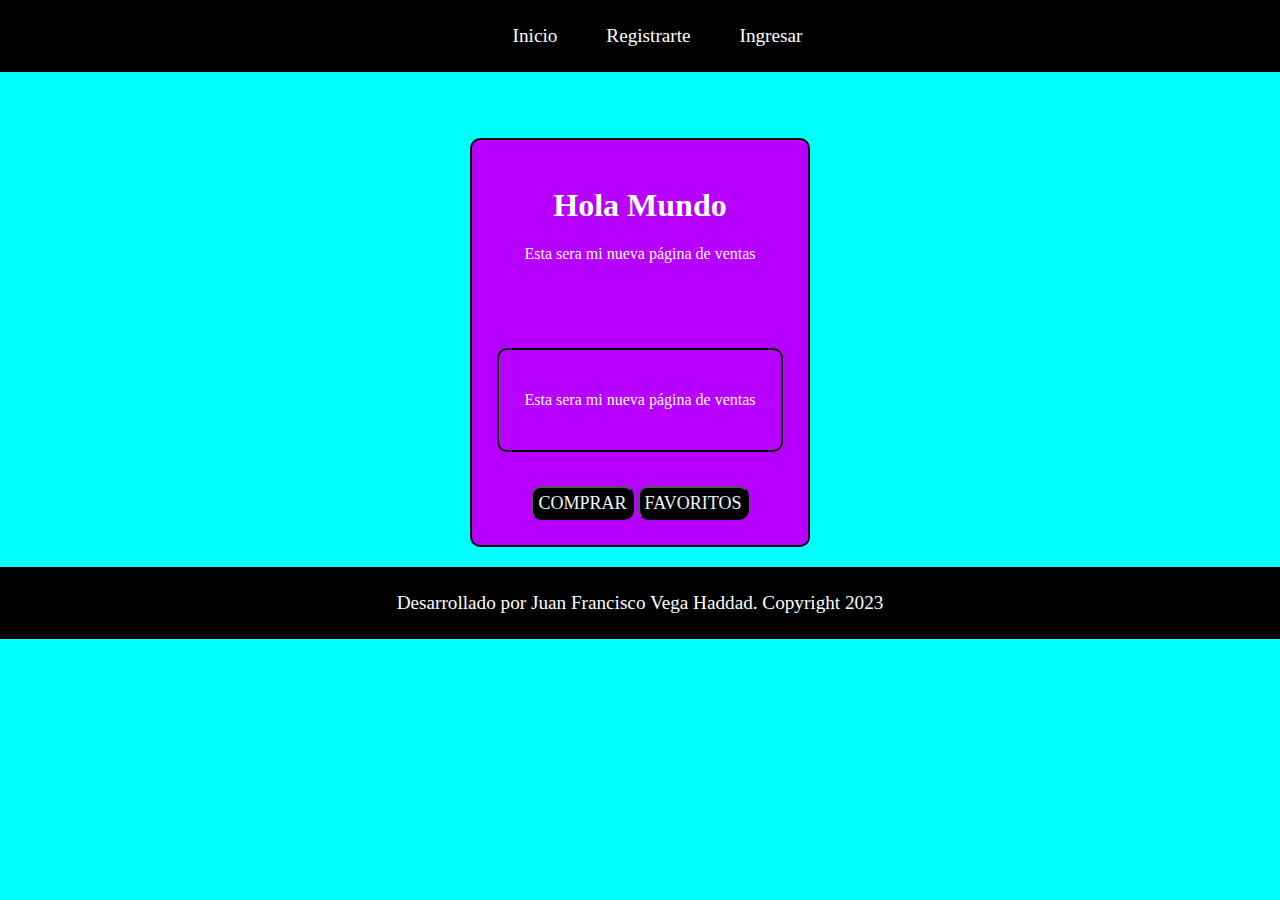
<file: index.html>
<!DOCTYPE html>
<!--[if lt IE 7]>      <html class="no-js lt-ie9 lt-ie8 lt-ie7"> <![endif]-->
<!--[if IE 7]>         <html class="no-js lt-ie9 lt-ie8"> <![endif]-->
<!--[if IE 8]>         <html class="no-js lt-ie9"> <![endif]-->
<!--[if gt IE 8]>      <html class="no-js"> <!--<![endif]-->
<html>
    <head>
        <meta charset="utf-8">
        <meta http-equiv="X-UA-Compatible" content="IE=edge">
        <title></title>
        <meta name="description" content="">
        <meta name="viewport" content="width=device-width, initial-scale=1">
        <link rel="stylesheet" href="./CSS/styles.css">
    </head>
    <body>
        <nav>
        <ul>
            <li><a href="#">Inicio</a> </li>
            <li><a href="./login.html">Registrarte</a></li>
            <li><a href="./registro.html">Ingresar</a></li>
        </ul>
        </nav>
        <div>
        <h1>Hola Mundo</h1>
        <p>Esta sera mi nueva página de ventas</p>
        <br>
        <div id="Separado1">
            <p>Esta sera mi nueva página de ventas</p>
            
        </div>
        <br>
        <h3 id="Compro"></h3>
            <button class="boton" onclick="MostrarAccion()">COMPRAR</button>
            <button class="boton" onclick="BorrarAccion()">FAVORITOS</button>
        
            
        </div>
        <script src="./Scripts/script.js" async defer></script>

    </body>
    <footer>
        <p>Desarrollado por Juan Francisco Vega Haddad. Copyright 2023</p>
    </footer>
</html>
</file>
<file: CSS/styles.css>
/*! normalize.css v8.0.1 | MIT License | github.com/necolas/normalize.css */

/* Document
   ========================================================================== */

/**
 * 1. Correct the line height in all browsers.
 * 2. Prevent adjustments of font size after orientation changes in iOS.
 */

 html {
    line-height: 1.15; /* 1 */
    -webkit-text-size-adjust: 100%; /* 2 */
  }
  
  /* Sections
     ========================================================================== */
  
  /**
   * Remove the margin in all browsers.
   */
  
  body {
    margin: 0;
  }
  
  /**
   * Render the `main` element consistently in IE.
   */
  
  main {
    display: block;
  }
  
  /**
   * Correct the font size and margin on `h1` elements within `section` and
   * `article` contexts in Chrome, Firefox, and Safari.
   */
  
  h1 {
    font-size: 2em;
    margin: 0.67em 0;
  }
  
  /* Grouping content
     ========================================================================== */
  
  /**
   * 1. Add the correct box sizing in Firefox.
   * 2. Show the overflow in Edge and IE.
   */
  
  hr {
    box-sizing: content-box; /* 1 */
    height: 0; /* 1 */
    overflow: visible; /* 2 */
  }
  
  /**
   * 1. Correct the inheritance and scaling of font size in all browsers.
   * 2. Correct the odd `em` font sizing in all browsers.
   */
  
  pre {
    font-family: monospace, monospace; /* 1 */
    font-size: 1em; /* 2 */
  }
  
  /* Text-level semantics
     ========================================================================== */
  
  /**
   * Remove the gray background on active links in IE 10.
   */
  
  a {
    background-color: transparent;
  }
  
  /**
   * 1. Remove the bottom border in Chrome 57-
   * 2. Add the correct text decoration in Chrome, Edge, IE, Opera, and Safari.
   */
  
  abbr[title] {
    border-bottom: none; /* 1 */
    text-decoration: underline; /* 2 */
    text-decoration: underline dotted; /* 2 */
  }
  
  /**
   * Add the correct font weight in Chrome, Edge, and Safari.
   */
  
  b,
  strong {
    font-weight: bolder;
  }
  
  /**
   * 1. Correct the inheritance and scaling of font size in all browsers.
   * 2. Correct the odd `em` font sizing in all browsers.
   */
  
  code,
  kbd,
  samp {
    font-family: monospace, monospace; /* 1 */
    font-size: 1em; /* 2 */
  }
  
  /**
   * Add the correct font size in all browsers.
   */
  
  small {
    font-size: 80%;
  }
  
  /**
   * Prevent `sub` and `sup` elements from affecting the line height in
   * all browsers.
   */
  
  sub,
  sup {
    font-size: 75%;
    line-height: 0;
    position: relative;
    vertical-align: baseline;
  }
  
  sub {
    bottom: -0.25em;
  }
  
  sup {
    top: -0.5em;
  }
  
  /* Embedded content
     ========================================================================== */
  
  /**
   * Remove the border on images inside links in IE 10.
   */
  
  img {
    border-style: none;
  }
  
  /* Forms
     ========================================================================== */
  
  /**
   * 1. Change the font styles in all browsers.
   * 2. Remove the margin in Firefox and Safari.
   */
  
  button,
  input,
  optgroup,
  select,
  textarea {
    font-family: inherit; /* 1 */
    font-size: 100%; /* 1 */
    line-height: 1.15; /* 1 */
    margin: 0; /* 2 */
  }
  
  /**
   * Show the overflow in IE.
   * 1. Show the overflow in Edge.
   */
  
  button,
  input { /* 1 */
    overflow: visible;
  }
  
  /**
   * Remove the inheritance of text transform in Edge, Firefox, and IE.
   * 1. Remove the inheritance of text transform in Firefox.
   */
  
  button,
  select { /* 1 */
    text-transform: none;
  }
  
  /**
   * Correct the inability to style clickable types in iOS and Safari.
   */
  
  button,
  [type="button"],
  [type="reset"],
  [type="submit"] {
    -webkit-appearance: button;
  }
  
  /**
   * Remove the inner border and padding in Firefox.
   */
  
  button::-moz-focus-inner,
  [type="button"]::-moz-focus-inner,
  [type="reset"]::-moz-focus-inner,
  [type="submit"]::-moz-focus-inner {
    border-style: none;
    padding: 0;
  }
  
  /**
   * Restore the focus styles unset by the previous rule.
   */
  
  button:-moz-focusring,
  [type="button"]:-moz-focusring,
  [type="reset"]:-moz-focusring,
  [type="submit"]:-moz-focusring {
    outline: 1px dotted ButtonText;
  }
  
  /**
   * Correct the padding in Firefox.
   */
  
  fieldset {
    padding: 0.35em 0.75em 0.625em;
  }
  
  /**
   * 1. Correct the text wrapping in Edge and IE.
   * 2. Correct the color inheritance from `fieldset` elements in IE.
   * 3. Remove the padding so developers are not caught out when they zero out
   *    `fieldset` elements in all browsers.
   */
  
  legend {
    box-sizing: border-box; /* 1 */
    color: inherit; /* 2 */
    display: table; /* 1 */
    max-width: 100%; /* 1 */
    padding: 0; /* 3 */
    white-space: normal; /* 1 */
  }
  
  /**
   * Add the correct vertical alignment in Chrome, Firefox, and Opera.
   */
  
  progress {
    vertical-align: baseline;
  }
  
  /**
   * Remove the default vertical scrollbar in IE 10+.
   */
  
  textarea {
    overflow: auto;
  }
  
  /**
   * 1. Add the correct box sizing in IE 10.
   * 2. Remove the padding in IE 10.
   */
  
  [type="checkbox"],
  [type="radio"] {
    box-sizing: border-box; /* 1 */
    padding: 0; /* 2 */
  }
  
  /**
   * Correct the cursor style of increment and decrement buttons in Chrome.
   */
  
  [type="number"]::-webkit-inner-spin-button,
  [type="number"]::-webkit-outer-spin-button {
    height: auto;
  }
  
  /**
   * 1. Correct the odd appearance in Chrome and Safari.
   * 2. Correct the outline style in Safari.
   */
  
  [type="search"] {
    -webkit-appearance: textfield; /* 1 */
    outline-offset: -2px; /* 2 */
  }
  
  /**
   * Remove the inner padding in Chrome and Safari on macOS.
   */
  
  [type="search"]::-webkit-search-decoration {
    -webkit-appearance: none;
  }
  
  /**
   * 1. Correct the inability to style clickable types in iOS and Safari.
   * 2. Change font properties to `inherit` in Safari.
   */
  
  ::-webkit-file-upload-button {
    -webkit-appearance: button; /* 1 */
    font: inherit; /* 2 */
  }
  
  /* Interactive
     ========================================================================== */
  
  /*
   * Add the correct display in Edge, IE 10+, and Firefox.
   */
  
  details {
    display: block;
  }
  
  /*
   * Add the correct display in all browsers.
   */
  
  summary {
    display: list-item;
  }
  
  /* Misc
     ========================================================================== */
  
  /**
   * Add the correct display in IE 10+.
   */
  
  template {
    display: none;
  }
  
  /**
   * Add the correct display in IE 10.
   */
  
  [hidden] {
    display: none;
  }

body{
    background-color: aqua;
    text-align: center;
    color: white;
}
div{
    border:  2px solid black;
    display: inline-block;
    padding: 25px;
    margin-top: 50px;
    border-radius: 10px;
    background-color: rgb(183, 0, 255);
}
#Separador1{
    border:  2px solid black;
    display: inline-block;
    background-color: black;
    border-radius: 10px;
}
.boton{
    font-size: large;
    padding: 5px;
    margin-top: 15px;
    border-radius: 10px;
    background-color: black;
    color: aliceblue;
}
.boton:hover{
    border:  2px solid black;
    background-color: aliceblue;
    color: black;
    font-size: larger;
}
ul{
    background-color: black;
    margin-top: 0%;
}

ul li{
    list-style: none;
    font-size: larger;
    display: inline-block;
    padding: 25px;
    padding-left: 20px;
    margin-top: 0%;
    background-color: black;
}

footer p{
    font-size: larger;
    padding: 25px;
    margin-bottom: 0%;
    background-color: black;
}
a{
    text-decoration: none;
    color: white;
}
input{
    margin-left: 15px;
}
label{
    margin-right: 15px;
}
</file>
